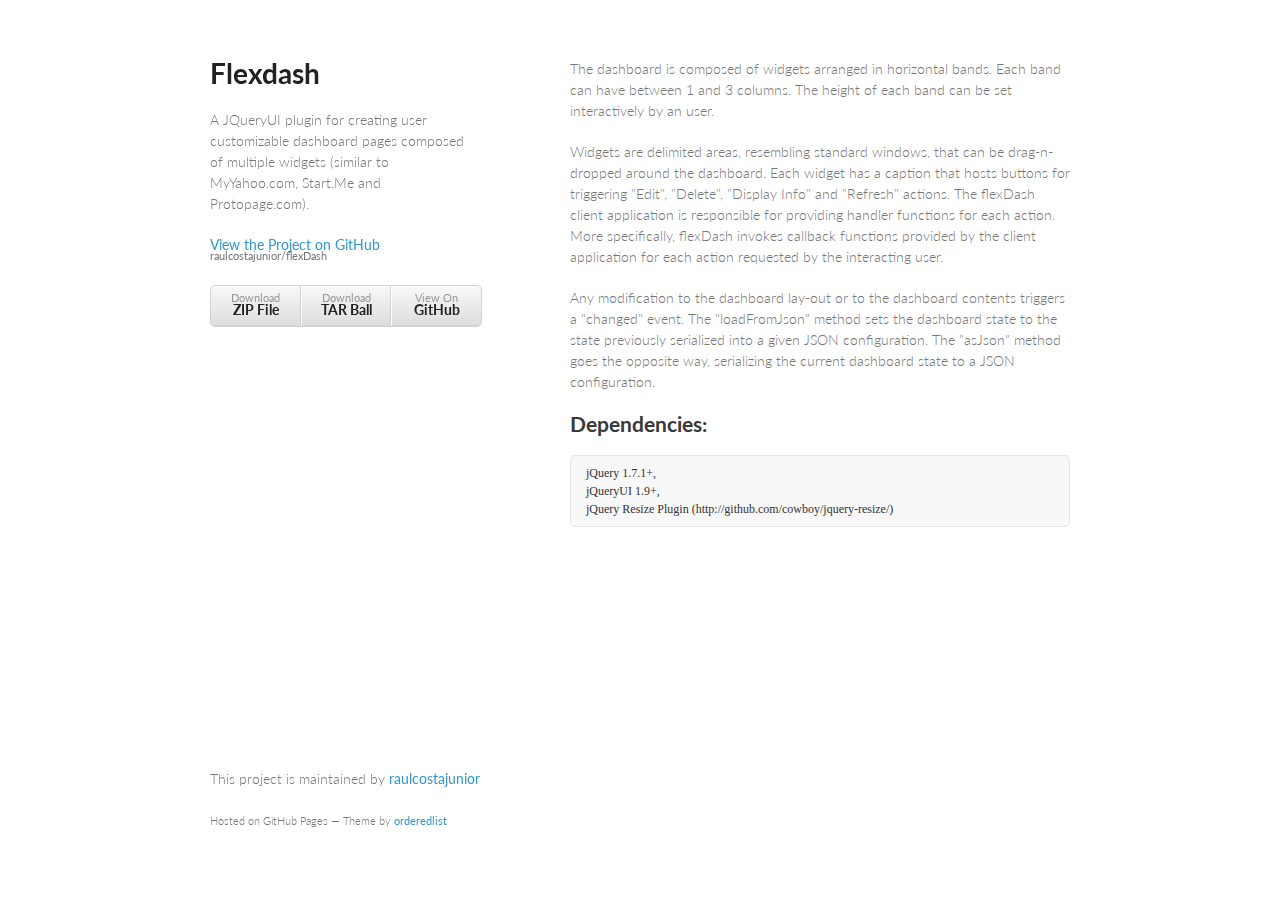
<file: index.html>
<!doctype html>
<html>
  <head>
    <meta charset="utf-8">
    <meta http-equiv="X-UA-Compatible" content="chrome=1">
    <title>Flexdash by raulcostajunior</title>

    <link rel="stylesheet" href="stylesheets/styles.css">
    <link rel="stylesheet" href="stylesheets/pygment_trac.css">
    <meta name="viewport" content="width=device-width, initial-scale=1, user-scalable=no">
    <!--[if lt IE 9]>
    <script src="//html5shiv.googlecode.com/svn/trunk/html5.js"></script>
    <![endif]-->
  </head>
  <body>
    <div class="wrapper">
      <header>
        <h1>Flexdash</h1>
        <p>A JQueryUI plugin for creating user customizable dashboard pages composed of multiple widgets (similar to MyYahoo.com, Start.Me and Protopage.com).</p>

        <p class="view"><a href="https://github.com/raulcostajunior/flexDash">View the Project on GitHub <small>raulcostajunior/flexDash</small></a></p>


        <ul>
          <li><a href="https://github.com/raulcostajunior/flexDash/zipball/master">Download <strong>ZIP File</strong></a></li>
          <li><a href="https://github.com/raulcostajunior/flexDash/tarball/master">Download <strong>TAR Ball</strong></a></li>
          <li><a href="https://github.com/raulcostajunior/flexDash">View On <strong>GitHub</strong></a></li>
        </ul>
      </header>
      <section>
        <p>The dashboard is composed of widgets arranged in horizontal bands. Each band can have between 1 and 3
columns. The height of each band can be set interactively by an user.</p>

<p>Widgets are delimited areas, resembling standard windows, that can be drag-n-dropped around
the dashboard. Each widget has a caption that hosts buttons for triggering "Edit", "Delete", 
"Display Info" and "Refresh" actions. The flexDash client application is responsible for providing handler functions for each action. More specifically, flexDash invokes callback functions provided by the client application for each action requested by the interacting user. </p>

<p>Any modification to the dashboard lay-out or to the dashboard contents triggers a "changed" event. 
The "loadFromJson" method sets the dashboard state to the state previously serialized into a given JSON configuration. The "asJson" method goes the opposite way, serializing the current dashboard state to a JSON configuration.</p>

<h2>
<a id="dependencies" class="anchor" href="#dependencies" aria-hidden="true"><span class="octicon octicon-link"></span></a>Dependencies:</h2>

<pre><code>jQuery 1.7.1+,
jQueryUI 1.9+,
jQuery Resize Plugin (http://github.com/cowboy/jquery-resize/)
</code></pre>
      </section>
      <footer>
        <p>This project is maintained by <a href="https://github.com/raulcostajunior">raulcostajunior</a></p>
        <p><small>Hosted on GitHub Pages &mdash; Theme by <a href="https://github.com/orderedlist">orderedlist</a></small></p>
      </footer>
    </div>
    <script src="javascripts/scale.fix.js"></script>
    
  </body>
</html>
</file>
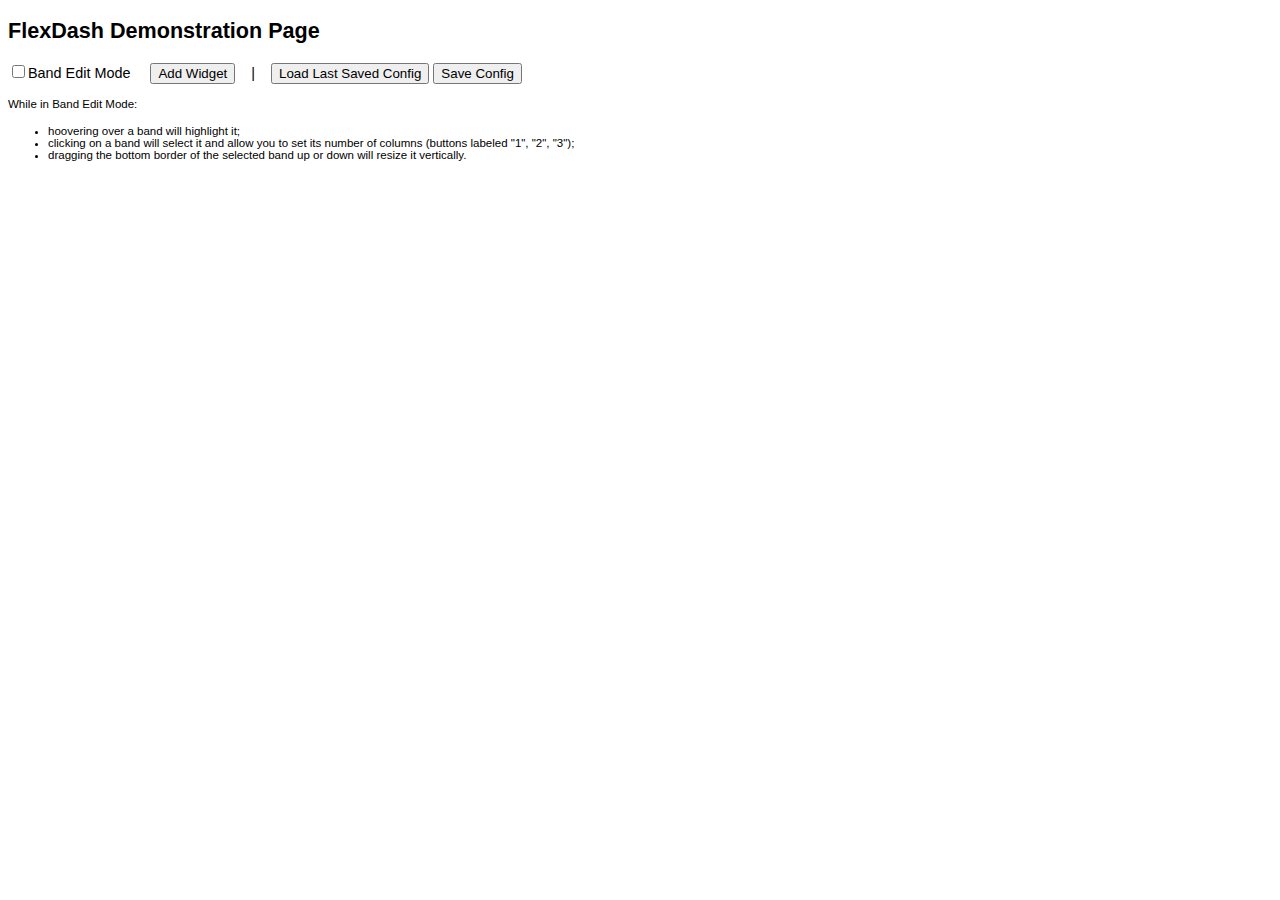
<file: flexDashDemo.html>
<!DOCTYPE html>
<html>
<head>
    <title>FlexDash 1.0 Demo</title>
    <meta charset="UTF-8">
    <link rel="stylesheet" href="stylesheets/jquery-ui.css" />
    <link rel="stylesheet" href="stylesheets/jquery.ui.flexDash.css" />
    <style>
        body {
            font-family: Arial, Helvetica, sans-serif;
            font-size: 0.9em;
        }
    </style>
</head>
<body>
    <h2>FlexDash Demonstration Page</h2>
    <p>
        <input type="checkbox" id="chkEditMode" checked="false"/>Band Edit Mode
        &nbsp;&nbsp;&nbsp;
        <input type="button" id="btnAddWidget" value="Add Widget"/>
        &nbsp;&nbsp;&nbsp;|&nbsp;&nbsp;&nbsp;
        <input type="button" id="btnLoadConfig" value="Load Last Saved Config" />
        <input type="button" id="btnSaveConfig" value="Save Config" />
    </p>
    <p style="font-size: 0.8em;">
        While in Band Edit Mode:
            <ul>
                <li style="font-size: 0.8em;">
                    hoovering over a band will highlight it;
                </li>
                <li style="font-size: 0.8em;">
                    clicking on a band will select it and allow you to set its number of columns (buttons labeled "1", "2", "3"); 
                </li>
                <li style="font-size: 0.8em;">
                    dragging the bottom border of the selected band up or down will resize it vertically.
                </li>
            </ul>
    </p>
    <div id="dashboard" style="width: 100%">
    </div>

    <script type="text/javascript" src="javascripts/jquery-1.7.1.js"></script>
    <script type="text/javascript" src="javascripts/jquery.ui.core.js"></script>
    <script type="text/javascript" src="javascripts/jquery.ui.widget.js"></script>
    <script type="text/javascript" src="javascripts/jquery.ui.button.js"></script>
    <script type="text/javascript" src="javascripts/jquery.ui.mouse.js"></script>
    <script type="text/javascript" src="javascripts/jquery.ui.resizable.js"></script>
    <script type="text/javascript" src="javascripts/jquery.ui.draggable.js"></script>
    <script type="text/javascript" src="javascripts/jquery.ui.droppable.js"></script>
    <script type="text/javascript" src="javascripts/jquery.ui.flexDash.js"></script>
    <script type="text/javascript" src="javascripts/jquery.ba-resize.js"></script>
    <script>
        $(function () {
           // Firefox and Chrome (and probably other browsers) "cache" the state of the checkbox.
           // The instruction below forces the checkbox to be initially unchecked.
           $('#chkEditMode').attr('checked', false);

           $('#dashboard').flexDash({
               defaultColumnCount: 3,
               defaultHeight: 210,
               fnConfirmWidgetDelete: function(wd) {
                   return confirm('Custom delete confirm: Do you want to delete widget "' + wd.title + '"?');
               },
               fnEditWidget: function(wd) {
                   alert('Edit action for Widget "' + wd.title + '" activated.');
               },
               changed: function() {
                    console.log('Dashboard has changed');
               }
           });

           $('#btnAddWidget').on('click', function () {
               var current_time = new Date().getTime();
               $('#dashboard').flexDash('addWidget', {
                  id: current_time,
                  title: 'Widget @ ' + current_time,
                  renderUrl: 'xyzw.html'
               });
           });

           $('#btnSaveConfig').on('click', function () {
               var dash_json =
                       $('#dashboard').flexDash('asJson');
               localStorage.setItem('lastSavedConfig', dash_json);
           });

           $('#btnLoadConfig').on('click', function () {
               var dash_json = localStorage.getItem('lastSavedConfig');
               $('#dashboard').flexDash('loadFromJson', dash_json);
           });

           $('#chkEditMode').on('change', function (evt) {
               var chk_elemen = evt.target;

               if (chk_elemen.checked) {
                   $('#dashboard').flexDash('enterBandEditMode');
               }
               else {
                   $('#dashboard').flexDash('leaveBandEditMode');
               }
           })

        });
    </script>
</body>
</html>
</file>
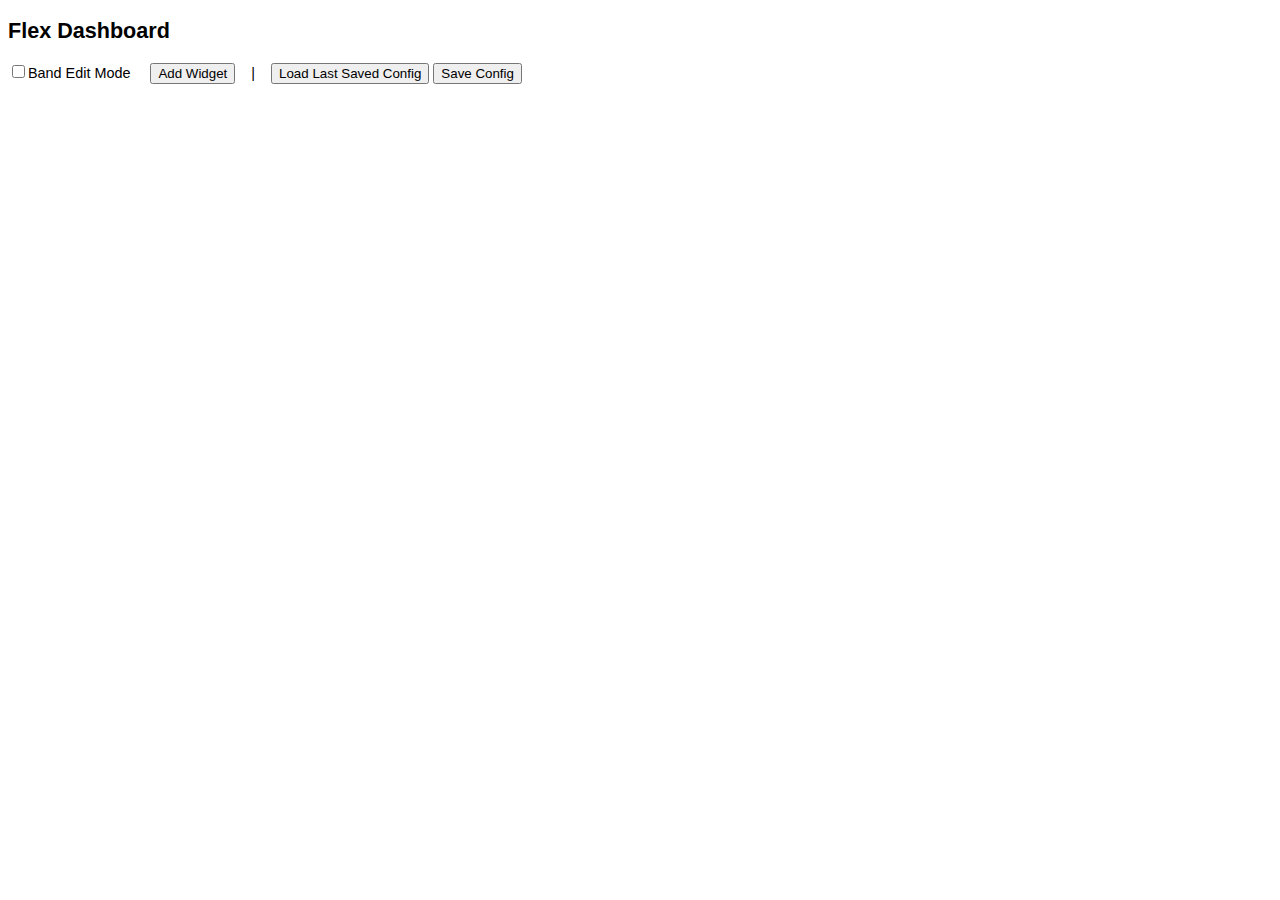
<file: demo/flexDashDemo.html>
<!DOCTYPE html>
<html>
<head>
    <title>FlexDash 1.0 Demo</title>
    <meta charset="UTF-8">
    <link rel="stylesheet" href="css/jquery-ui.css" />
    <link rel="stylesheet" href="css/jquery.ui.flexDash.css" />
    <style>
        body {
            font-family: Arial, Helvetica, sans-serif;
            font-size: 0.9em;
        }
    </style>
</head>
<body>
    <h2>Flex Dashboard</h2>
    <p>
        <input type="checkbox" id="chkEditMode" checked="false"/>Band Edit Mode
        &nbsp;&nbsp;&nbsp;
        <input type="button" id="btnAddWidget" value="Add Widget"/>
        &nbsp;&nbsp;&nbsp;|&nbsp;&nbsp;&nbsp;
        <input type="button" id="btnLoadConfig" value="Load Last Saved Config" />
        <input type="button" id="btnSaveConfig" value="Save Config" />
    </p>
    <div id="dashboard" style="width: 100%">
    </div>

    <script type="text/javascript" src="js/jquery-1.7.1.js"></script>
    <script type="text/javascript" src="js/jquery.ui.core.js"></script>
    <script type="text/javascript" src="js/jquery.ui.widget.js"></script>
    <script type="text/javascript" src="js/jquery.ui.button.js"></script>
    <script type="text/javascript" src="js/jquery.ui.mouse.js"></script>
    <script type="text/javascript" src="js/jquery.ui.resizable.js"></script>
    <script type="text/javascript" src="js/jquery.ui.draggable.js"></script>
    <script type="text/javascript" src="js/jquery.ui.droppable.js"></script>
    <script type="text/javascript" src="js/jquery.ui.flexDash.js"></script>
    <script type="text/javascript" src="js/jquery.ba-resize.js"></script>
    <script>
        $(function () {
           // Firefox and Chrome (and probably other browsers) "cache" the state of the checkbox.
           // The instruction below forces the checkbox to be initially unchecked.
           $('#chkEditMode').attr('checked', false);

           $('#dashboard').flexDash({
               defaultColumnCount: 3,
               defaultHeight: 210,
               fnConfirmWidgetDelete: function(wd) {
                   return confirm('Custom delete confirm: Do you want to delete widget "' + wd.title + '"?');
               },
               fnEditWidget: function(wd) {
                   alert('Edit action for Widget "' + wd.title + '" activated.');
               },
               changed: function() {
                    console.log('Dashboard has changed');
               }
           });

           $('#btnAddWidget').on('click', function () {
               var current_time = new Date().getTime();
               $('#dashboard').flexDash('addWidget', {
                  id: current_time,
                  title: 'Widget @ ' + current_time,
                  renderUrl: 'xyzw.html'
               });
           });

           $('#btnSaveConfig').on('click', function () {
               var dash_json =
                       $('#dashboard').flexDash('asJson');
               //alert('Dash JSON:\r\n' + dash_json);
               localStorage.setItem('lastSavedConfig', dash_json);
           });

           $('#btnLoadConfig').on('click', function () {
               var dash_json = localStorage.getItem('lastSavedConfig');
               $('#dashboard').flexDash('loadFromJson', dash_json);
           });

           $('#chkEditMode').on('change', function (evt) {
               var chk_elemen = evt.target;

               if (chk_elemen.checked) {
                   $('#dashboard').flexDash('enterBandEditMode');
               }
               else {
                   $('#dashboard').flexDash('leaveBandEditMode');
               }
           })

        });
    </script>
</body>
</html>
</file>
<file: stylesheets/styles.css>
@import url(https://fonts.googleapis.com/css?family=Lato:300italic,700italic,300,700);

body {
  padding:50px;
  font:14px/1.5 Lato, "Helvetica Neue", Helvetica, Arial, sans-serif;
  color:#777;
  font-weight:300;
}

h1, h2, h3, h4, h5, h6 {
  color:#222;
  margin:0 0 20px;
}

p, ul, ol, table, pre, dl {
  margin:0 0 20px;
}

h1, h2, h3 {
  line-height:1.1;
}

h1 {
  font-size:28px;
}

h2 {
  color:#393939;
}

h3, h4, h5, h6 {
  color:#494949;
}

a {
  color:#39c;
  font-weight:400;
  text-decoration:none;
}

a small {
  font-size:11px;
  color:#777;
  margin-top:-0.6em;
  display:block;
}

.wrapper {
  width:860px;
  margin:0 auto;
}

blockquote {
  border-left:1px solid #e5e5e5;
  margin:0;
  padding:0 0 0 20px;
  font-style:italic;
}

code, pre {
  font-family:Monaco, Bitstream Vera Sans Mono, Lucida Console, Terminal;
  color:#333;
  font-size:12px;
}

pre {
  padding:8px 15px;
  background: #f8f8f8;  
  border-radius:5px;
  border:1px solid #e5e5e5;
  overflow-x: auto;
}

table {
  width:100%;
  border-collapse:collapse;
}

th, td {
  text-align:left;
  padding:5px 10px;
  border-bottom:1px solid #e5e5e5;
}

dt {
  color:#444;
  font-weight:700;
}

th {
  color:#444;
}

img {
  max-width:100%;
}

header {
  width:270px;
  float:left;
  position:fixed;
}

header ul {
  list-style:none;
  height:40px;
  
  padding:0;
  
  background: #eee;
  background: -moz-linear-gradient(top, #f8f8f8 0%, #dddddd 100%);
  background: -webkit-gradient(linear, left top, left bottom, color-stop(0%,#f8f8f8), color-stop(100%,#dddddd));
  background: -webkit-linear-gradient(top, #f8f8f8 0%,#dddddd 100%);
  background: -o-linear-gradient(top, #f8f8f8 0%,#dddddd 100%);
  background: -ms-linear-gradient(top, #f8f8f8 0%,#dddddd 100%);
  background: linear-gradient(top, #f8f8f8 0%,#dddddd 100%);
  
  border-radius:5px;
  border:1px solid #d2d2d2;
  box-shadow:inset #fff 0 1px 0, inset rgba(0,0,0,0.03) 0 -1px 0;
  width:270px;
}

header li {
  width:89px;
  float:left;
  border-right:1px solid #d2d2d2;
  height:40px;
}

header ul a {
  line-height:1;
  font-size:11px;
  color:#999;
  display:block;
  text-align:center;
  padding-top:6px;
  height:40px;
}

strong {
  color:#222;
  font-weight:700;
}

header ul li + li {
  width:88px;
  border-left:1px solid #fff;
}

header ul li + li + li {
  border-right:none;
  width:89px;
}

header ul a strong {
  font-size:14px;
  display:block;
  color:#222;
}

section {
  width:500px;
  float:right;
  padding-bottom:50px;
}

small {
  font-size:11px;
}

hr {
  border:0;
  background:#e5e5e5;
  height:1px;
  margin:0 0 20px;
}

footer {
  width:270px;
  float:left;
  position:fixed;
  bottom:50px;
}

@media print, screen and (max-width: 960px) {
  
  div.wrapper {
    width:auto;
    margin:0;
  }
  
  header, section, footer {
    float:none;
    position:static;
    width:auto;
  }
  
  header {
    padding-right:320px;
  }
  
  section {
    border:1px solid #e5e5e5;
    border-width:1px 0;
    padding:20px 0;
    margin:0 0 20px;
  }
  
  header a small {
    display:inline;
  }
  
  header ul {
    position:absolute;
    right:50px;
    top:52px;
  }
}

@media print, screen and (max-width: 720px) {
  body {
    word-wrap:break-word;
  }
  
  header {
    padding:0;
  }
  
  header ul, header p.view {
    position:static;
  }
  
  pre, code {
    word-wrap:normal;
  }
}

@media print, screen and (max-width: 480px) {
  body {
    padding:15px;
  }
  
  header ul {
    display:none;
  }
}

@media print {
  body {
    padding:0.4in;
    font-size:12pt;
    color:#444;
  }
}
</file>
<file: stylesheets/pygment_trac.css>
.highlight  { background: #ffffff; }
.highlight .c { color: #999988; font-style: italic } /* Comment */
.highlight .err { color: #a61717; background-color: #e3d2d2 } /* Error */
.highlight .k { font-weight: bold } /* Keyword */
.highlight .o { font-weight: bold } /* Operator */
.highlight .cm { color: #999988; font-style: italic } /* Comment.Multiline */
.highlight .cp { color: #999999; font-weight: bold } /* Comment.Preproc */
.highlight .c1 { color: #999988; font-style: italic } /* Comment.Single */
.highlight .cs { color: #999999; font-weight: bold; font-style: italic } /* Comment.Special */
.highlight .gd { color: #000000; background-color: #ffdddd } /* Generic.Deleted */
.highlight .gd .x { color: #000000; background-color: #ffaaaa } /* Generic.Deleted.Specific */
.highlight .ge { font-style: italic } /* Generic.Emph */
.highlight .gr { color: #aa0000 } /* Generic.Error */
.highlight .gh { color: #999999 } /* Generic.Heading */
.highlight .gi { color: #000000; background-color: #ddffdd } /* Generic.Inserted */
.highlight .gi .x { color: #000000; background-color: #aaffaa } /* Generic.Inserted.Specific */
.highlight .go { color: #888888 } /* Generic.Output */
.highlight .gp { color: #555555 } /* Generic.Prompt */
.highlight .gs { font-weight: bold } /* Generic.Strong */
.highlight .gu { color: #800080; font-weight: bold; } /* Generic.Subheading */
.highlight .gt { color: #aa0000 } /* Generic.Traceback */
.highlight .kc { font-weight: bold } /* Keyword.Constant */
.highlight .kd { font-weight: bold } /* Keyword.Declaration */
.highlight .kn { font-weight: bold } /* Keyword.Namespace */
.highlight .kp { font-weight: bold } /* Keyword.Pseudo */
.highlight .kr { font-weight: bold } /* Keyword.Reserved */
.highlight .kt { color: #445588; font-weight: bold } /* Keyword.Type */
.highlight .m { color: #009999 } /* Literal.Number */
.highlight .s { color: #d14 } /* Literal.String */
.highlight .na { color: #008080 } /* Name.Attribute */
.highlight .nb { color: #0086B3 } /* Name.Builtin */
.highlight .nc { color: #445588; font-weight: bold } /* Name.Class */
.highlight .no { color: #008080 } /* Name.Constant */
.highlight .ni { color: #800080 } /* Name.Entity */
.highlight .ne { color: #990000; font-weight: bold } /* Name.Exception */
.highlight .nf { color: #990000; font-weight: bold } /* Name.Function */
.highlight .nn { color: #555555 } /* Name.Namespace */
.highlight .nt { color: #000080 } /* Name.Tag */
.highlight .nv { color: #008080 } /* Name.Variable */
.highlight .ow { font-weight: bold } /* Operator.Word */
.highlight .w { color: #bbbbbb } /* Text.Whitespace */
.highlight .mf { color: #009999 } /* Literal.Number.Float */
.highlight .mh { color: #009999 } /* Literal.Number.Hex */
.highlight .mi { color: #009999 } /* Literal.Number.Integer */
.highlight .mo { color: #009999 } /* Literal.Number.Oct */
.highlight .sb { color: #d14 } /* Literal.String.Backtick */
.highlight .sc { color: #d14 } /* Literal.String.Char */
.highlight .sd { color: #d14 } /* Literal.String.Doc */
.highlight .s2 { color: #d14 } /* Literal.String.Double */
.highlight .se { color: #d14 } /* Literal.String.Escape */
.highlight .sh { color: #d14 } /* Literal.String.Heredoc */
.highlight .si { color: #d14 } /* Literal.String.Interpol */
.highlight .sx { color: #d14 } /* Literal.String.Other */
.highlight .sr { color: #009926 } /* Literal.String.Regex */
.highlight .s1 { color: #d14 } /* Literal.String.Single */
.highlight .ss { color: #990073 } /* Literal.String.Symbol */
.highlight .bp { color: #999999 } /* Name.Builtin.Pseudo */
.highlight .vc { color: #008080 } /* Name.Variable.Class */
.highlight .vg { color: #008080 } /* Name.Variable.Global */
.highlight .vi { color: #008080 } /* Name.Variable.Instance */
.highlight .il { color: #009999 } /* Literal.Number.Integer.Long */

.type-csharp .highlight .k { color: #0000FF }
.type-csharp .highlight .kt { color: #0000FF }
.type-csharp .highlight .nf { color: #000000; font-weight: normal }
.type-csharp .highlight .nc { color: #2B91AF }
.type-csharp .highlight .nn { color: #000000 }
.type-csharp .highlight .s { color: #A31515 }
.type-csharp .highlight .sc { color: #A31515 }
</file>
